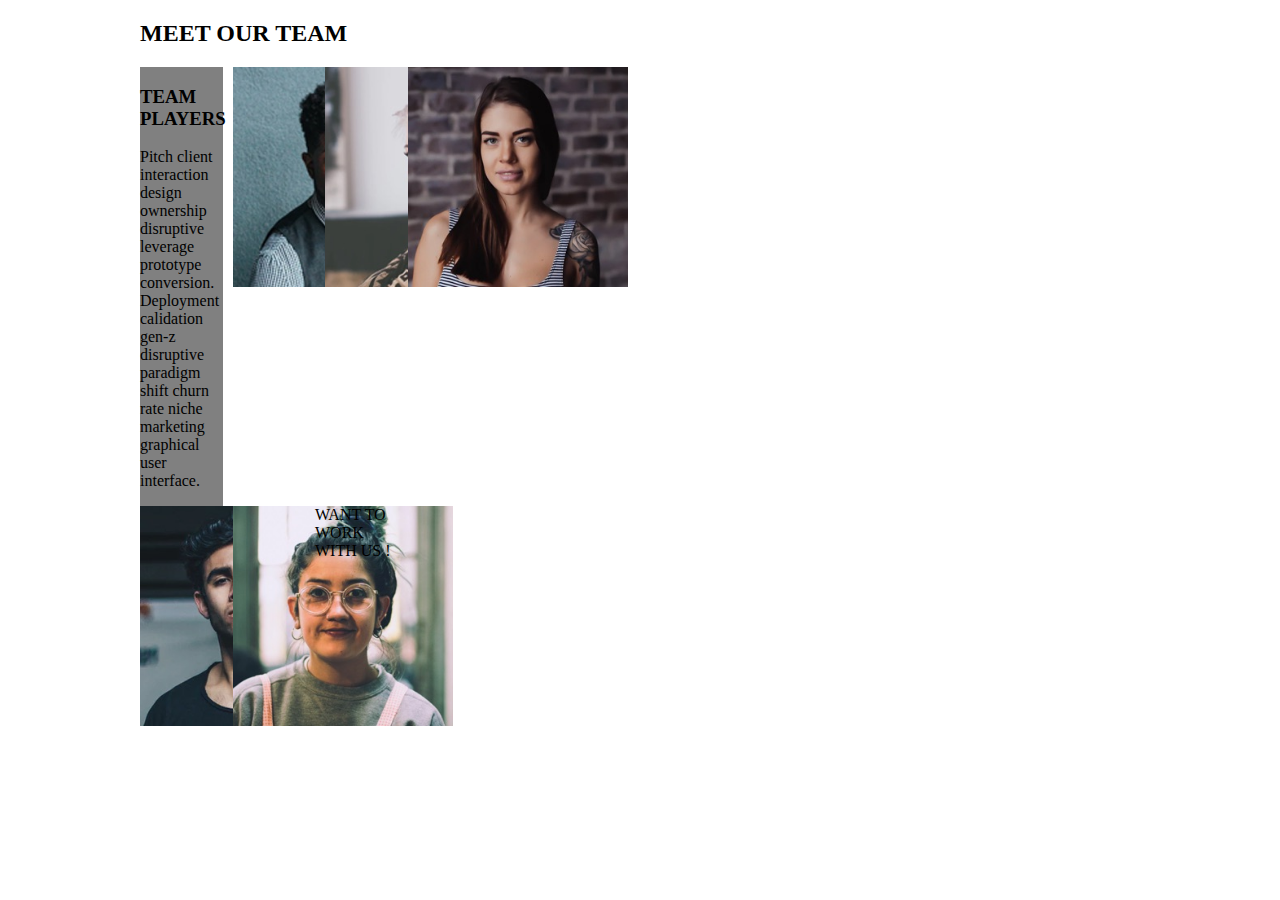
<file: test.html>
<!DOCTYPE html>
<html lang="en">
<head>
    <meta charset="UTF-8">
    <meta http-equiv="X-UA-Compatible" content="IE=edge">
    <meta name="viewport" content="width=device-width, initial-scale=1.0">
    <!-- <link rel="stylesheet" href="./styles/sass/style.css"> -->
    <style>
        .wrapper{
            width: 1000px;
            margin: 0 auto;
        }

        .meetOurTeamFlexParent{
             display: flex;
             flex-wrap: wrap;
             width: calc((100% / 4 - (10px * 3))*2 + 10px);
        }

        .meetOurTeamFlexParent div{
            margin-right: 10px;
            width: calc(100% / 4 - (10px * 3));
        }

        .meetOurTeamFlexParent div:nth-child(3),
        .meetOurTeamFlexParent div:nth-child(6){
            margin-right: 0;
        }

        .meetOurTeamText{
            width: 450px;
            background-color:grey;
        }

        img{
            width:calc(1000px / 4 - 30px) ;
        }
    </style>
    <title>Document</title>
</head>
<body>
    
</body>
</html>
<section class="meetOurTeam">
    <div class="wrapper">
        <h2>MEET OUR TEAM</h2>
        <div class="meetOurTeamFlexParent">
            <div class="meetOurTeamText">
                <h3>TEAM PLAYERS</h3>
                <P>Pitch client interaction design ownership disruptive leverage prototype conversion. Deployment
                    calidation gen-z disruptive paradigm shift churn rate niche marketing graphical user interface.</P>
            </div>
            <div>
                <img src="./styles/assets/home-5.jpeg" alt="Picture of a team member Danny">
            </div>

            <div>
                <img src="./styles/assets/home-6.jpeg" alt="Picture of a team member Alex">
            </div>

            <div>
                <img src="./styles/assets/home-7.jpeg" alt="Picture of a team member Rose">
            </div>

            <div>
                <img src="./styles/assets/home-8.jpeg" alt="Picture of a team member Mark">
            </div>

            <div>
                <img src="./styles/assets/home-9.jpeg" alt="Picture of a team member Cindy">
            </div>

            <div>
                WANT TO WORK WITH US !
            </div>

        </div>
        <!-- // .meetOurTeamFlexParent ends // -->
    </div>
    <!-- // .wrapper meetourTeam ends // -->
</section>
<!-- // section .meetOurTeam ends // -->
</file>
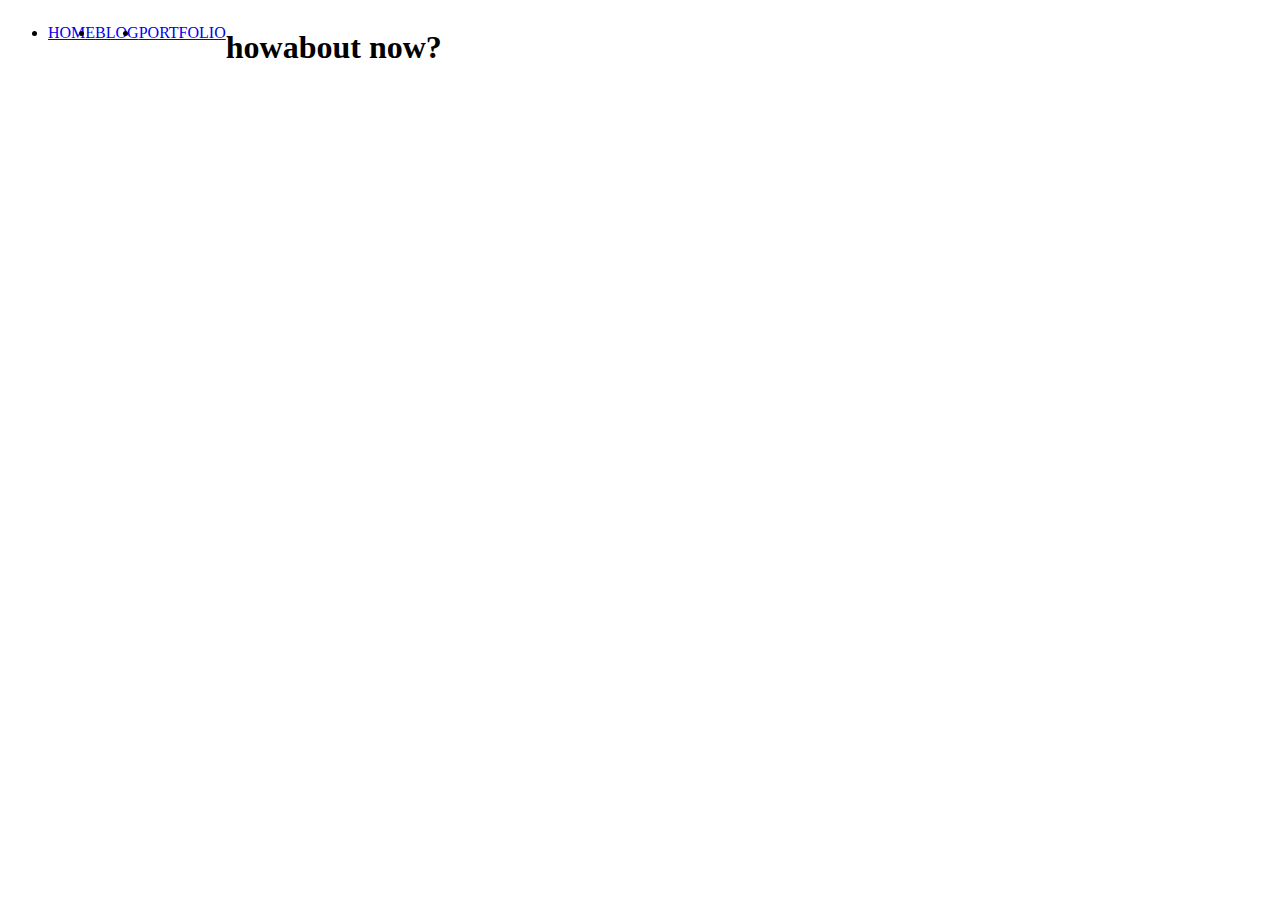
<file: whatTheFck.html>
<!DOCTYPE html>
<html lang="en">
<head>
    <meta charset="UTF-8">
    <meta http-equiv="X-UA-Compatible" content="IE=edge">
    <meta name="viewport" content="width=device-width, initial-scale=1.0">
    <title>Document</title>
    <style>
        .bigFlex{
            display: flex;
        }
        .topNavLeft {
            display: flex;
        }
        /* li{
            margin-right: 5%;
        } */
    </style>
</head>
<body>
    <div class="bigFlex">
        <ul class="topNavLeft">
            <li><a href="#home">HOME</a></li>
            <li><a href="./blog.html">BLOG</a></li>
            <li><a href="#">PORTFOLIO</a></li>
        </ul>
        <h1>howabout now?</h1>
    </div>
</body>
</html>
</file>
<file: styles/sass/style.css>
html {
  line-height: 1.15;
  -ms-text-size-adjust: 100%;
  -webkit-text-size-adjust: 100%;
}

body {
  margin: 0;
}

article, aside, footer, header, nav, section {
  display: block;
}

h1 {
  font-size: 2em;
  margin: 0.67em 0;
}

figcaption, figure, main {
  display: block;
}

figure {
  margin: 1em 40px;
}

hr {
  box-sizing: content-box;
  height: 0;
  overflow: visible;
}

pre {
  font-family: monospace, monospace;
  font-size: 1em;
}

a {
  background-color: transparent;
  -webkit-text-decoration-skip: objects;
}

abbr[title] {
  border-bottom: none;
  text-decoration: underline;
  -webkit-text-decoration: underline dotted;
          text-decoration: underline dotted;
}

b, strong {
  font-weight: inherit;
}

b, strong {
  font-weight: bolder;
}

code, kbd, samp {
  font-family: monospace, monospace;
  font-size: 1em;
}

dfn {
  font-style: italic;
}

mark {
  background-color: #ff0;
  color: #000;
}

small {
  font-size: 80%;
}

sub, sup {
  font-size: 75%;
  line-height: 0;
  position: relative;
  vertical-align: baseline;
}

sub {
  bottom: -0.25em;
}

sup {
  top: -0.5em;
}

audio, video {
  display: inline-block;
}

audio:not([controls]) {
  display: none;
  height: 0;
}

img {
  border-style: none;
}

svg:not(:root) {
  overflow: hidden;
}

button, input, optgroup, select, textarea {
  font-family: sans-serif;
  font-size: 100%;
  line-height: 1.15;
  margin: 0;
}

button, input {
  overflow: visible;
}

button, select {
  text-transform: none;
}

button, html [type=button], [type=reset], [type=submit] {
  -webkit-appearance: button;
}

button::-moz-focus-inner, [type=button]::-moz-focus-inner, [type=reset]::-moz-focus-inner, [type=submit]::-moz-focus-inner {
  border-style: none;
  padding: 0;
}

button:-moz-focusring, [type=button]:-moz-focusring, [type=reset]:-moz-focusring, [type=submit]:-moz-focusring {
  outline: 1px dotted ButtonText;
}

fieldset {
  padding: 0.35em 0.75em 0.625em;
}

legend {
  box-sizing: border-box;
  color: inherit;
  display: table;
  max-width: 100%;
  padding: 0;
  white-space: normal;
}

progress {
  display: inline-block;
  vertical-align: baseline;
}

textarea {
  overflow: auto;
}

[type=checkbox], [type=radio] {
  box-sizing: border-box;
  padding: 0;
}

[type=number]::-webkit-inner-spin-button, [type=number]::-webkit-outer-spin-button {
  height: auto;
}

[type=search] {
  -webkit-appearance: textfield;
  outline-offset: -2px;
}

[type=search]::-webkit-search-cancel-button, [type=search]::-webkit-search-decoration {
  -webkit-appearance: none;
}

::-webkit-file-upload-button {
  -webkit-appearance: button;
  font: inherit;
}

details, menu {
  display: block;
}

summary {
  display: list-item;
}

canvas {
  display: inline-block;
}

template {
  display: none;
}

[hidden] {
  display: none;
}

.clearfix:after {
  visibility: hidden;
  display: block;
  font-size: 0;
  content: "";
  clear: both;
  height: 0;
}

html {
  box-sizing: border-box;
}

*, *:before, *:after {
  box-sizing: inherit;
}

.sr-only {
  position: absolute;
  width: 1px;
  height: 1px;
  margin: -1px;
  border: 0;
  padding: 0;
  white-space: nowrap;
  -webkit-clip-path: inset(100%);
          clip-path: inset(100%);
  clip: rect(0 0 0 0);
  overflow: hidden;
}

h1,
h2,
h3,
h4,
p,
ul,
a {
  margin: 0;
  padding: 0;
}

a {
  text-decoration: none;
}

li {
  list-style: none;
}

.wrapper {
  width: 80%;
  margin: 0 auto;
  max-width: 1280px;
}

.button {
  background-color: #FFFFFF;
}
.button p {
  padding: 15px 25px;
}

html {
  font-size: 125%;
  line-height: 1.15;
}

h1 {
  font-family: "Montserrat", sans-serif;
  font-size: 1.85em;
  font-weight: 700;
  letter-spacing: 0.02em;
}

h2 {
  font-family: "Montserrat", sans-serif;
  font-size: 1em;
  font-weight: 500;
  letter-spacing: 0.1em;
  text-align: center;
}

h3 {
  font-family: "Montserrat", sans-serif;
  font-size: 0.9em;
  font-weight: 500;
  letter-spacing: 0.1em;
}

h4 {
  font-family: "Montserrat", sans-serif;
  font-size: 3em;
  font-weight: 700;
  letter-spacing: 0.02em;
}

h5 {
  font-family: "Montserrat", sans-serif;
  font-size: 1.5em;
  font-weight: 700;
  letter-spacing: 0.02em;
}

p {
  font-family: "Open Sans", sans-serif;
  font-size: 0.7em;
  line-height: 1.71em;
  letter-spacing: 0.021em;
  color: #333333;
}

.navText {
  font-family: "Montserrat", sans-serif;
  font-size: 0.7em;
  letter-spacing: 0.021em;
}

a {
  color: black;
}
a:visited {
  color: black;
}

.button p {
  font-family: "Montserrat", sans-serif;
  font-weight: 700;
  text-align: center;
  letter-spacing: 0.05em;
  color: black;
}

.bottomBand {
  color: #FFFFFF;
}
.bottomBand p {
  color: #FFFFFF;
}
.bottomBand a {
  color: #FFFFFF;
  font-family: "Open Sans", sans-serif;
  font-size: 0.7em;
  letter-spacing: 0.021em;
}
.bottomBand form {
  font-family: "Open Sans", sans-serif;
  font-size: 0.7em;
  letter-spacing: 0.021em;
  color: #F6F6F6;
}

/*========================
//// Header Styling ////
=========================*/
header {
  background: url(../assets/home-1.jpeg) center;
  background-size: cover;
  height: 100vh;
}
header .topNavFlexParent {
  display: flex;
  width: 100%;
  padding-top: 5%;
}
header .navText {
  display: inline-block;
}
header h1 {
  width: 30%;
  text-align: center;
  margin: 0 auto;
}
header ul {
  display: flex;
}
header ul li {
  margin-right: 5%;
}
header ul li:last-child {
  margin-right: 0;
}

/*===================================
//// section - .aboutUs Styling ////
=================================*/
.aboutUs {
  background-color: #C3DAB7;
}
.aboutUs .aboutUsBackgroundHolder {
  position: relative;
  width: 35%;
  margin: 0 auto;
  padding-top: 15%;
}
.aboutUs .aboutUsBackgroundHolder img {
  max-width: 100%;
}
.aboutUs .aboutUsBackgroundHolder .aboutUsCircleTextHolder {
  width: 60%;
  position: absolute;
  bottom: 25%;
  left: -35%;
}
.aboutUs .aboutUsTextFlexParent {
  display: flex;
  text-align: center;
  margin: 0 auto;
}
.aboutUs .aboutUsTextFlexParent div {
  width: 30%;
  padding: 7% 2.5% 15% 2.5%;
}
.aboutUs .aboutUsTextFlexParent .branding {
  margin-left: auto;
}
.aboutUs .aboutUsTextFlexParent .designAndDevelop {
  margin-right: auto;
}

/*=====================================
//// section - .portfolio Styling ////
===================================*/
.portfolio img {
  border-radius: 50%;
  margin: 0 auto;
}
.portfolio i {
  font-size: 2em;
}
.portfolio .portfolioPreview {
  padding: 10% 0 10% 0;
}
.portfolio .portfolioPreviewFlexParent {
  padding-bottom: 3%;
  display: flex;
  width: 100%;
  align-items: center;
}
.portfolio p {
  font-style: italic;
  text-align: center;
  width: 55%;
  margin: 0 auto;
}

/*=====================================
//// section - .specialty Styling ////
===================================*/
.specialty {
  background: url(../assets/home-4.jpeg);
  background-size: cover;
  background-position: center;
  height: 95vh;
  /* fontAwesome icons stacking and positioning.
     light circle has been subed with regular since the light
     was only available for pro account */
}
.specialty .specialtyListContainer {
  height: 100%;
  display: flex;
  flex-direction: column;
  justify-content: center;
  margin-right: 10%;
}
.specialty .specialtyListContainer .specialtyListFlexParent:nth-child(2) {
  margin-top: 3%;
  margin-bottom: 3%;
}
.specialty .specialtyListFlexParent {
  display: flex;
  width: 50%;
  margin-left: auto;
}
.specialty .specialtyListFlexParent li {
  padding-right: 5%;
}
.specialty .specialtyListContentFlexParent {
  display: flex;
  align-items: center;
}
.specialty .iconStackContainer {
  position: relative;
  margin-right: 5%;
}
.specialty .iconStackContainer i:first-child {
  font-size: 4em;
}
.specialty .iconStackContainer .iconStackTweek {
  font-size: 2em;
  position: absolute;
  top: 20px;
  left: 20px;
}
.specialty .iconStackContainer .iconStackTweekOne {
  left: 18px;
}
.specialty .iconStackContainer .iconStackTweekTwo {
  left: 26px;
}
.specialty .iconStackContainer .iconStackTweekThree {
  left: 22px;
}

/*=======================================
//// section - .MeetOurTeam Styling ////
=====================================*/
.meetOurTeam {
  padding-top: 5%;
}
.meetOurTeam .meetOurTeamFlexParent {
  padding-top: 5%;
  width: 100%;
  display: flex;
  flex-wrap: wrap;
}
.meetOurTeam .meetOurTeamFlexParent .meetOurTeamImgSquare {
  width: calc((100% - 48px) / 4);
  margin-right: 16px;
  margin-bottom: 16px;
}
.meetOurTeam .meetOurTeamFlexParent img {
  height: 100%;
  width: 100%;
  -o-object-fit: cover;
     object-fit: cover;
}
.meetOurTeam .meetOurTeamFlexParent .meetOurTeamText {
  width: calc(50% - 8px);
  background-color: #F6F6F6;
  margin-right: 16px;
  margin-bottom: 16px;
  display: flex;
  flex-direction: column;
  justify-content: end;
  padding-bottom: 3%;
  padding-left: 5%;
  padding-right: 5%;
}
.meetOurTeam .meetOurTeamFlexParent .meetOurTeamText h3 {
  margin-bottom: 20px;
}
.meetOurTeam .meetOurTeamFlexParent div:nth-child(3), .meetOurTeam .meetOurTeamFlexParent div:nth-child(7) {
  margin-right: 0;
  display: flex;
  justify-content: center;
  align-items: center;
}
.meetOurTeam .meetOurTeamFlexParent div:nth-child(3) h3, .meetOurTeam .meetOurTeamFlexParent div:nth-child(7) h3 {
  text-align: center;
  width: 60%;
}

/*=======================================
//// section - .dropUsALine Styling ////
=====================================*/
.dropUsALine {
  margin-top: 10%;
}
.dropUsALine .DropUsALineFlexParent {
  height: 95vh;
  display: flex;
  width: 100%;
}
.dropUsALine .DropUsALineFlexParent .dropUsALineText {
  width: 50%;
  background-color: #C3DAB7;
  display: flex;
  flex-direction: column;
  justify-content: center;
  align-items: center;
  text-align: center;
  padding: 10%;
}
.dropUsALine .DropUsALineFlexParent .dropUsALineText p:nth-child(2) {
  margin: 10% 0;
}
.dropUsALine .DropUsALineFlexParent .dropUsALineImgBackgroundContainer {
  width: 50%;
  background-image: url(../assets/home-10.jpeg);
  background-size: cover;
}

/*======================================
//// section - .bottomBand Styling ////
====================================*/
.bottomBand {
  background-color: #333333;
  color: #FFFFFF;
  padding: 10% 0 8% 0;
}
.bottomBand .bottomBandFlexParent {
  display: flex;
  justify-content: space-between;
}
.bottomBand .bottomBandFlexParent h3 {
  margin-bottom: 15%;
}
.bottomBand .bottomBandFlexParent .recentPosts h3 {
  text-align: center;
}
.bottomBand .bottomBandFlexParent .recentPosts li {
  list-style: disc;
}
.bottomBand .bottomBandFlexParent .snsLinkIconsFlexParent {
  display: flex;
}
.bottomBand .bottomBandFlexParent li {
  margin-bottom: 10px;
}
.bottomBand .bottomBandFlexParent .snsLinkIconsFlexParent {
  margin-top: 10%;
}
.bottomBand .bottomBandFlexParent .snsLinkIconsFlexParent li:nth-child(2) {
  margin: 0 10%;
}
.bottomBand .bottomBandFlexParent .signUp {
  text-align: right;
}
.bottomBand .bottomBandFlexParent .signUp form {
  margin-top: 10%;
  display: flex;
}
.bottomBand .bottomBandFlexParent input[type=email] {
  width: 80%;
  height: 40px;
  margin: 0;
  padding: 0 0 0 25px;
  border: none;
}
.bottomBand .bottomBandFlexParent button {
  width: 20%;
  height: 40px;
  padding: 0;
  border: none;
  color: white;
  background-color: #C3DAB7;
  border: solid 1px #C3DAB7;
}

/*==================================
//// section - .footer Styling ////
================================*/
footer {
  margin-top: 1px;
  text-align: center;
  background-color: #333333;
}
footer p {
  color: #FFFFFF;
  padding: 5% 0;
}/*# sourceMappingURL=style.css.map */
</file>
